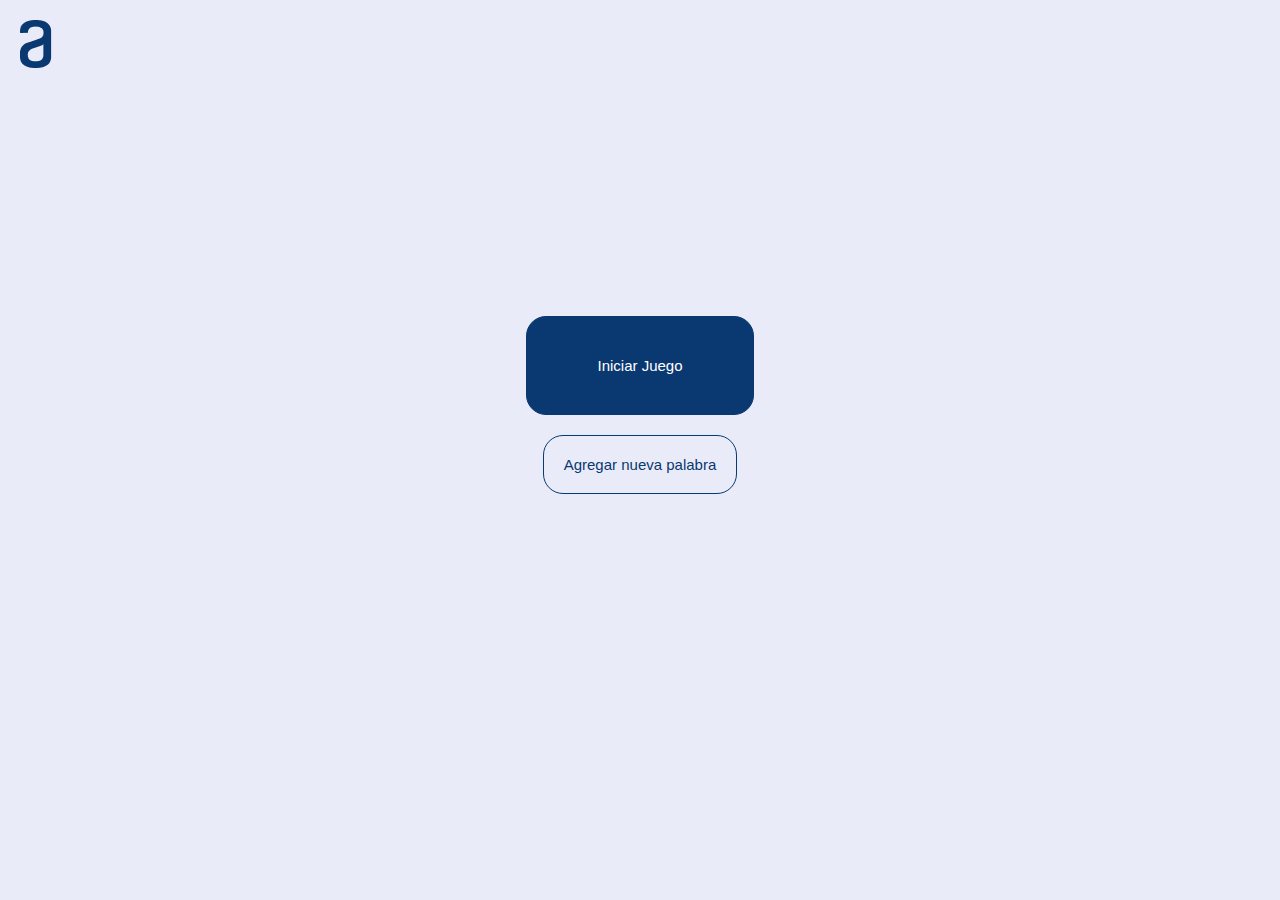
<file: index.html>
<!DOCTYPE html>
<html lang="en">
<head>
    <meta charset="UTF-8">
    <meta http-equiv="X-UA-Compatible" content="IE=edge">
    <meta name="viewport" content="width=device-width, initial-scale=1.0">
    <link rel="stylesheet" href="css/styles.css">
    <title>Inicio</title>
</head>
<body>
    <header class="header">
        <div class="logo">
            <img src="img/logp.png" alt="logo">
        </div>
    </header>

    <main>
        <div class="botones-inicio">
            <a class="boton" id="juego" href="./pages/juego.html">Iniciar Juego</a>
            <a class="boton palabras boton-palabra" href="./pages/palabras.html">Agregar nueva palabra</a>
        </div>
        
    </main>
</body>
</html>
</file>
<file: css/styles.css>
*{
    margin: 0;
    padding: 0;
}

html{
    box-sizing: border-box;
    font-size: 62.5%;
}
*:before,
*:after {
    box-sizing: inherit;
}
body{
    background-color: #E9ECF8;
    font-family: Verdana, Geneva, Tahoma, sans-serif;
}
a{
    text-decoration: none;
    color: black;
    font-size: 1.5rem;
}
.header{
    margin: 2rem;
}
.botones-inicio{
    height: 70vh;
    display: flex;
    flex-direction: column;
    justify-content: center;
    align-items: center;
}
.boton{
    background-color: #0A3871;
    border: 1px solid #0A3871;
    border-radius: 2rem;
    margin: 1rem;
    padding: 4rem 7rem;
    color: white;
}
.boton-palabra{
    padding: 2rem;
    background-color: #E9ECF8;
    color: #0A3871;
}
/*Pagina agregar palabra*/
.main-agregar-palabra{
    height: 70vh;
    display: flex;
    flex-direction: column;
    justify-content: center;
    align-items: center;
    gap: 4rem;
}
.agregar-palabra{
    width: 60%;
    height: 40%;
    border: none;
    resize: none;
    font-size: 3rem;
}
.boton-guardar{
    padding: 2rem;
    background-color: #E9ECF8;
    background-color: #0A3871;
}
.contenido-palabra{
    line-height:.4;
    
}
.guiones,.letras{
    display: flex;
    justify-content: space-between;
    text-transform: uppercase;
    font-size: 50px;
    font-weight: 600;
    column-gap: 10px;
    
}
.guion{
    border-bottom: 8px solid #0A3871;
    padding: 10px 15px;   
    
}
.letras-ingresadas{
    letter-spacing: 10px;
}
</file>
